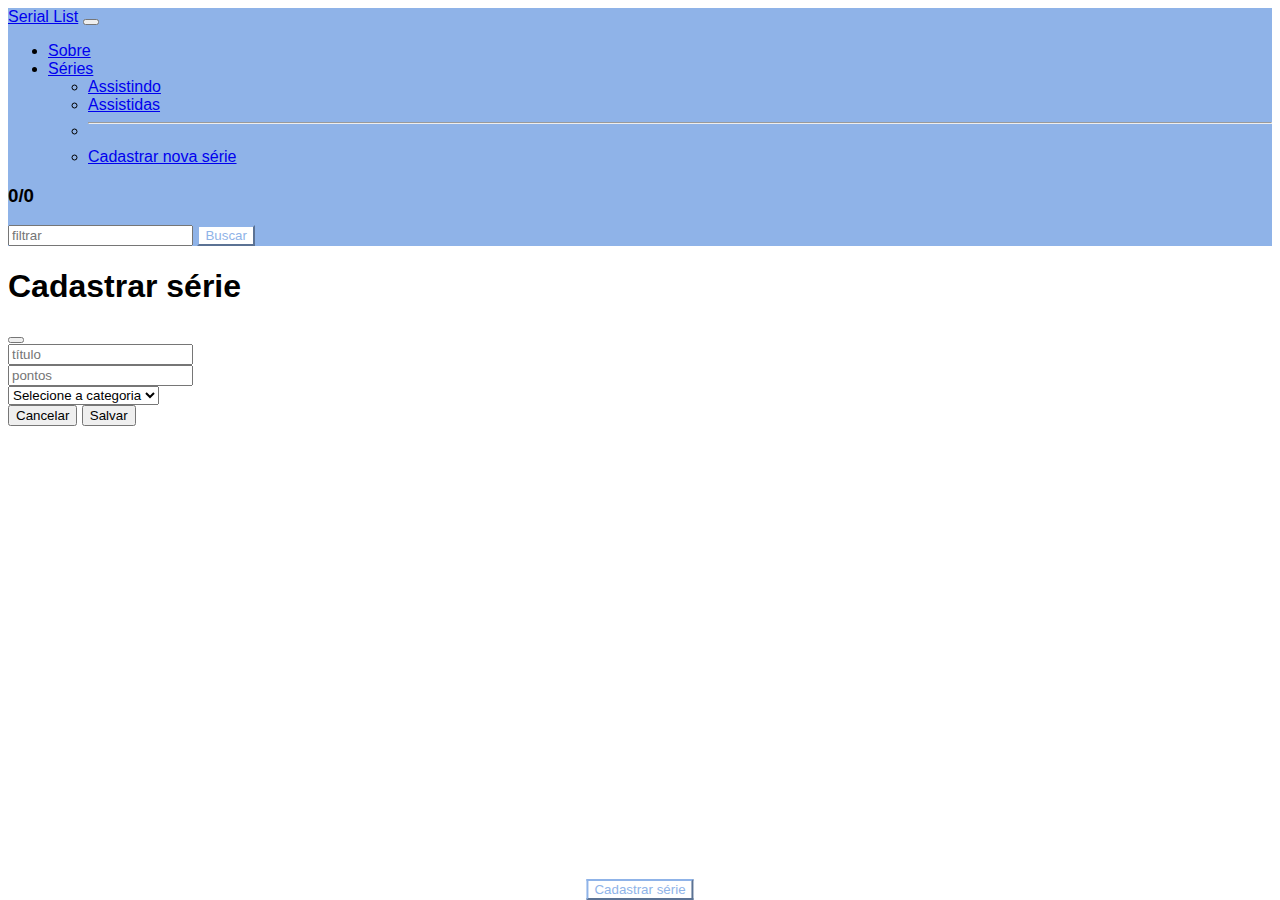
<file: SerialList.html>
<!DOCTYPE html>
<html lang="pt-br">

<head>
    <meta charset="UTF-8">
    <meta http-equiv="X-UA-Compatible" content="IE=edge">
    <meta name="viewport" content="width=device-width, initial-scale=1.0">
    <title>Serial List</title>
    <link href="https://cdn.jsdelivr.net/npm/bootstrap@5.3.0-alpha3/dist/css/bootstrap.min.css" rel="stylesheet"
        integrity="sha384-KK94CHFLLe+nY2dmCWGMq91rCGa5gtU4mk92HdvYe+M/SXH301p5ILy+dN9+nJOZ" crossorigin="anonymous">
    <script src="https://cdn.jsdelivr.net/npm/bootstrap@5.3.0-alpha3/dist/js/bootstrap.bundle.min.js"
        integrity="sha384-ENjdO4Dr2bkBIFxQpeoTz1HIcje39Wm4jDKdf19U8gI4ddQ3GYNS7NTKfAdVQSZe"
        crossorigin="anonymous"></script>
    <link rel="stylesheet" href="https://cdn.jsdelivr.net/npm/bootstrap-icons@1.10.4/font/bootstrap-icons.css">
   <link rel="stylesheet" href="./style.css">
   <link rel="stylesheet" href="https://cdnjs.cloudflare.com/ajax/libs/font-awesome/5.15.3/css/all.min.css" integrity="sha512-Kz7drYc0ieaN3YX0jwJ6aeMBewU/t1xRTjjReWpv0aU2nawzOkKr+ziWw67OnHCDG8zqDqsZ4Aa/b56Eqq3a4w==" crossorigin="anonymous" referrerpolicy="no-referrer" />

</head>

<body>
    <nav class="navbar navbar-expand-lg bg-body-tertiary d-flex">
        <div class="container-fluid">
            <a class="navbar-brand" href="#">Serial List</a>
            <button class="navbar-toggler" type="button" data-bs-toggle="collapse"
                data-bs-target="#navbarSupportedContent" aria-controls="navbarSupportedContent" aria-expanded="false"
                aria-label="Toggle navigation">
                <span class="navbar-toggler-icon"></span>
            </button>
            <div class="collapse navbar-collapse" id="navbarSupportedContent">
                <ul class="navbar-nav me-auto mb-2 mb-lg-0">
                    <li class="nav-item">
                        <a class="nav-link active" aria-current="page" href="#">Sobre</a>
                    </li>
                    <li class="nav-item dropdown">
                        <a class="nav-link dropdown-toggle" href="#" role="button" data-bs-toggle="dropdown"
                            aria-expanded="false">
Séries                        </a>
                        <ul class="dropdown-menu">
                            <li><a id="filtrar_assistindo" class="dropdown-item" href="#">Assistindo</a></li>
                            <li><a id="filtrar_assistidos" class="dropdown-item" href="#">Assistidas</a></li>
                            <li>
                                <hr class="dropdown-divider">
                            </li>
                            <li><a class="dropdown-item" href="#" data-bs-toggle="modal"
                                    data-bs-target="#exampleModal">Cadastrar nova série</a></li>
                        </ul>
                    </li>
                </ul>
                <h3><span id="pontuacao" class="badge bg-secondary me-4"></span></h3>
                <form class="d-flex" role="search">
                    <input id="busca" class="form-control me-2" type="search" placeholder="filtrar" aria-label="filtrar">
                    <button class="btn btn-outline-success button-custom" type="submit">Buscar</button>
                </form>
            </div>
        </div>
    </nav>
    
    <button type="button" class="btn btn-primary button-custom" data-bs-toggle="modal" data-bs-target="#exampleModal" style="position: fixed; bottom: 0; left: 50%; transform: translateX(-50%);">
        Cadastrar série
    </button>

        <div id="tarefas" class="row mx-auto my-2 g-3">
        </div> <!-- row -->

    </main>

    <!-- Modal -->
    <div class="modal fade" id="exampleModal" tabindex="-1" aria-labelledby="exampleModalLabel" aria-hidden="true">
        <div class="modal-dialog">
            <div class="modal-content">
                <div class="modal-header">
                    <h1 class="modal-title fs-5" id="exampleModalLabel">Cadastrar série</h1>
                    <button type="button" class="btn-close" data-bs-dismiss="modal" aria-label="Close"></button>
                </div>
                <div class="modal-body">
                    <div class="row mt-2 g-3">
                        <div class="col-12">
                            <input id="titulo" type="text" class="form-control" placeholder="título"
                                aria-label="título">
                        </div>
                        <div class="col-12">
                            <input id="pontos" type="number" class="form-control" placeholder="pontos"
                                aria-label="pontos">
                        </div>
                        <div class="col-12">
                            <select id="categoria" class="form-select" aria-label="selecione a categoria">
                                <option selected>Selecione a categoria</option>
                                <option value="Terror">Terror</option>
                                <option value="Romance">Romance</option>
                                <option value="Comédia">Comédia</option>
                                <option value="Drama">Drama</option>
                            </select>
                        </div>
                    </div>
                </div>
                <div class="modal-footer">
                    <button type="button" class="btn btn-secondary" data-bs-dismiss="modal">Cancelar</button>
                    <button id="salvar" type="button" class="btn btn-primary">Salvar</button>
                </div>
            </div>
        </div>
    </div>

    <script src="./js/crud.js"></script>
    <script src="./js/filtro.js"></script>
</body>

</html>
</file>
<file: style.css>
/* style.css */

/* Estilo para SerialList */
body {
    background-image: url('https://images.unsplash.com/photo-1601379327190-e3ef16de9845?ixlib=rb-4.0.3&ixid=M3wxMjA3fDB8MHxwaG90by1wYWdlfHx8fGVufDB8fHx8fA%3D%3D&auto=format&fit=crop&w=870&q=80');
    background-size: cover;
    background-repeat: no-repeat;
    font-family: Arial, sans-serif;
}

.navbar {
    background-color: #8fb3e8;
}

.button-custom {
    border-color: #8fb3e8;
    background-color: white;
    color: #8fb3e8;
}
.btn-outline-success:hover {
    background-color: #3a04ff;
    border-color: #2200ff;
    color: white;
  }
</file>
